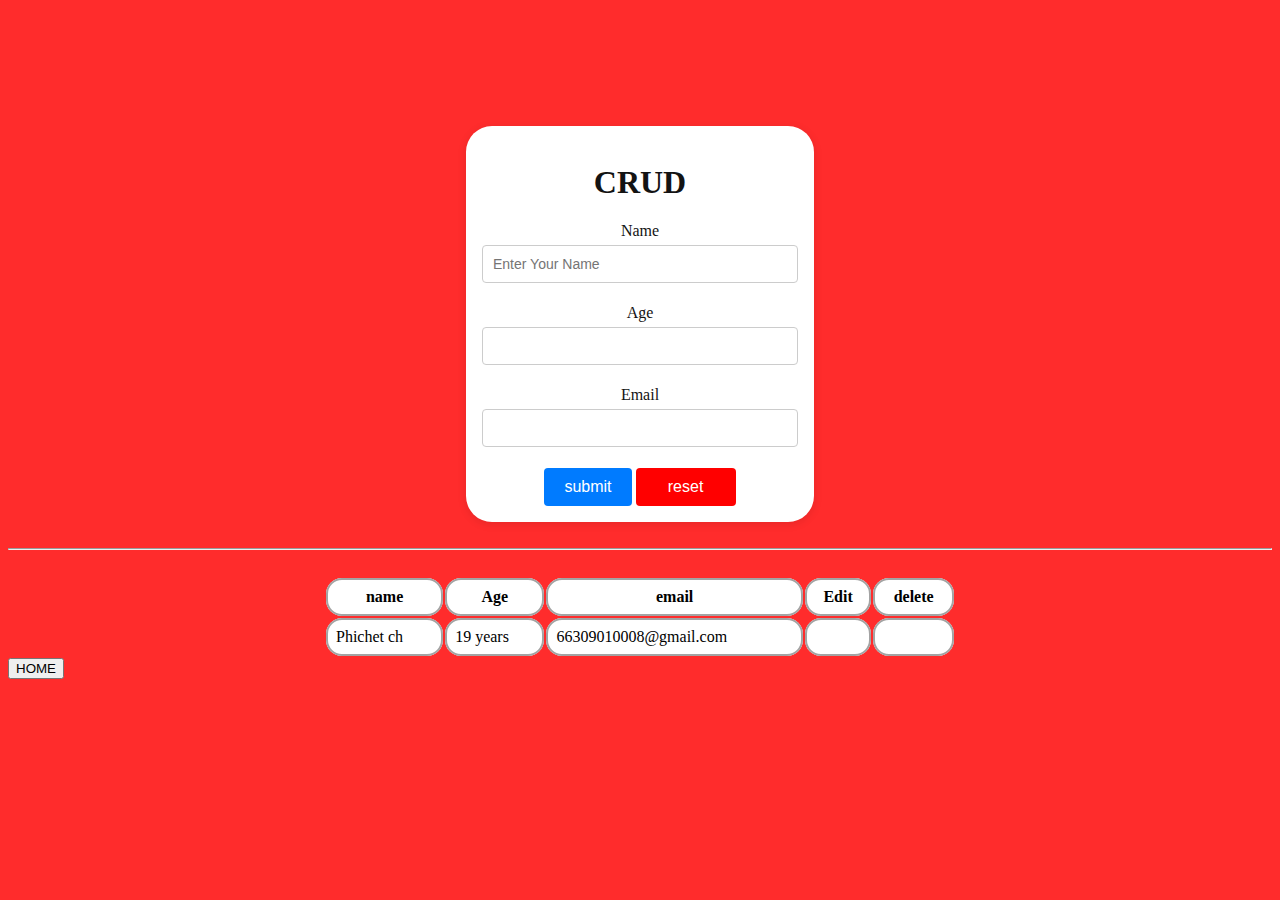
<file: edit.html>
<!DOCTYPE html>
<html lang="en">

<head>
    <meta charset="UTF-8">
    <meta http-equiv="X-UA-Compatible" content="IE=edge">
    <meta name="viewport" content="width=device-width, initial-scale=1.0">
    <title>CRUD</title>
</head>

<body>
    <div class="container">
        <h1>CRUD</h1>
        <form id="form-input" onsubmit="event.preventDefault(); formSubmit();">
            <div>
                

                <p for="txtName">Name <input type="text" id="txtName" name="txtName" placeholder="Enter Your Name"
                        required></p>
                <p for="txtAge">Age <input type="age" name="txtAge" id="txtAge" required></p>
                <p for="txtEmail">Email <input type="email" id="txtEmail" name="txtEmail" required></p>
                <input type="submit" value="submit" onclick="Read()">
                <input type="reset" value="reset" onclick="ClearForm()">

            </div>

        </form>

    </div>
    <br>
    <hr>
    <br>
    <div>
        <section>
            <table id="tblContact">
                <tr>
                    <th>name</th>
                    <th>Age</th>
                    <th>email</th>
                    <th>Edit</th>
                    <th>delete</th>

                </tr>
                <tbody>
                    <tr>
                        <td id="Tdname"></td>
                        <td id="Tdage"></td>
                        <td id="Tdemail"></td>
                        <td id="Tdedit" class="op"></td>
                        <td id="Tddel" class="po"></td>


                    </tr>
                </tbody>
            </table>
        </section>
    </div>
    <div>
        <a href="index.html"><input type="button" value="HOME" ></a>
    </div>


    <link rel="stylesheet" href="edit.css">
    <script src="edit.js"></script>
</body>

</html>
</file>
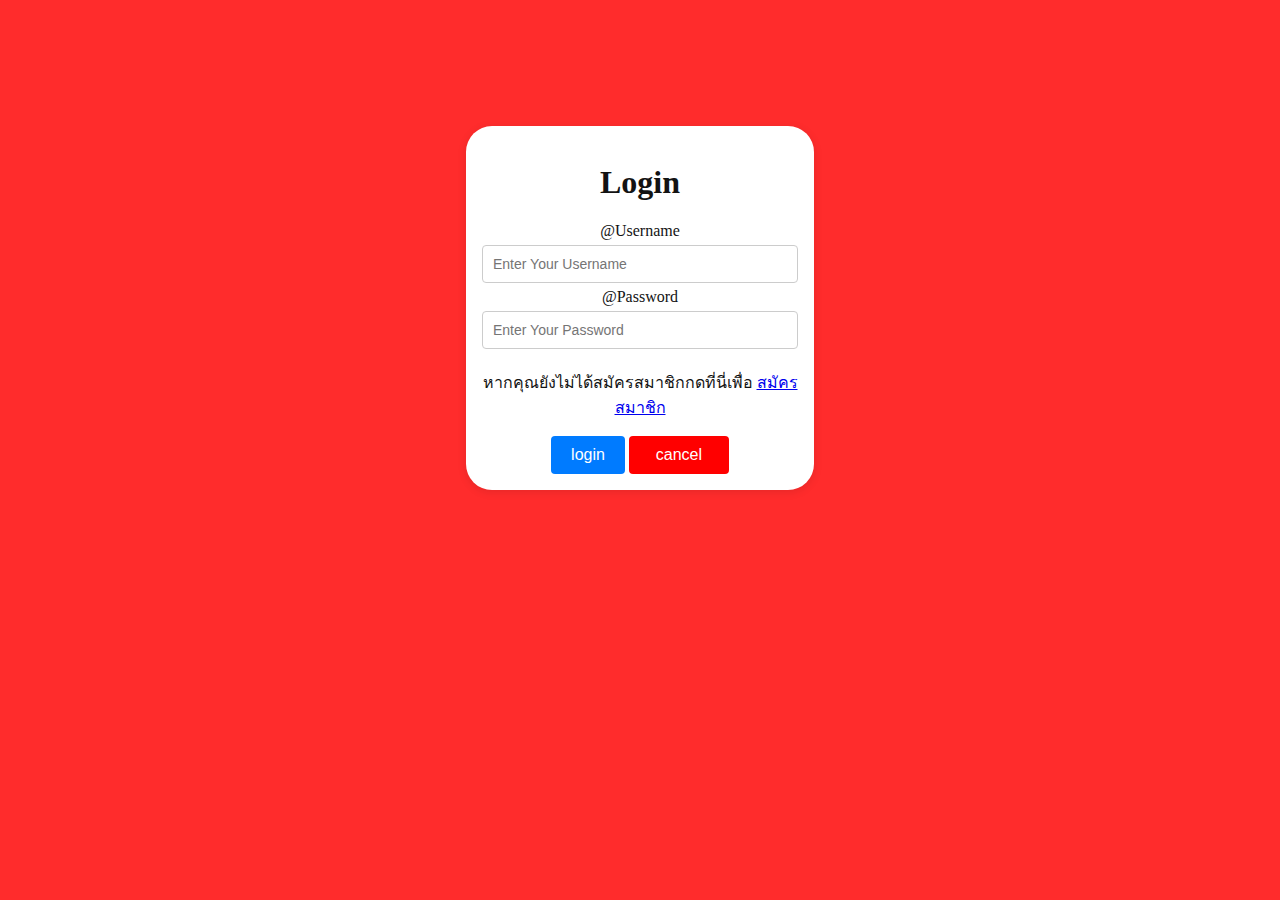
<file: login.html>
<!DOCTYPE html>
<html lang="en">

<head>
    <meta charset="UTF-8">
    <meta http-equiv="X-UA-Compatible" content="IE=edge">
    <meta name="viewport" content="width=device-width, initial-scale=1.0">
    <title>login</title>
</head>

<body>
    <div class="container">
        <h1>Login</h1>

        <form id="form-input" onsubmit="return validateForm()" action="edit.html">

            <div class="input-control"> 
                <label for="user">@Username</label>
                <input type="text" id="username" placeholder="Enter Your Username">
            </div>
            <div class="input-control"> 
                <label for="pass">@Password</label>
                <input type="password" id="password" placeholder="Enter Your Password">
            </div>
                <p>หากคุณยังไม่ได้สมัครสมาชิกกดที่นี่เพื่อ <a href="register.html">สมัครสมาชิก</a></p>
                <input type="submit" value="login" >
                <input type="reset" value="cancel">


        </form>
    </div>
    <link rel="stylesheet" href="login.css">
    <script src="login.js"></script>
</body>

</html>
</file>
<file: edit.css>
body {
    cursor: crosshair;
    /* Set the initial background color/image */
    background-color: #ff2c2c; /* Example background color */
    background-image: url(''); /* Example background image */
    
    
}

@keyframes animatedBackground {
    0% {
        background-color: #00eeff; 
        background-position: center top;
        
    }
    50% {
        background-color: #ffa3a3; 
        background-position: center center;
    }
    100% {
        background-color: #29ffbf; 
        background-position: center bottom;
    }
}

body {
    animation: animatedBackground 10s ease infinite;
}
.container {
    background: rgb(255, 255, 255);
    color: rgb(19, 19, 19);
    text-align: center;
    width: 25%;
    padding: 16px;
    margin-top: 10%;
    margin-left: auto;
    margin-right: auto;
    border-radius: 26px;
    box-shadow: 0 2px 10px rgba(0, 0, 0,0.1);
}
/* .container input[type=submit] {
    background: rgb(42, 117, 255);
    cursor: pointer;
    padding: 15px;
    width: 100px;
    border:0;
    color: white;
} */
.container input[type=reset] {
    background: rgb(255, 42, 42);
    cursor: pointer;
    padding: 15px;
    width: 100px;
    border:0;
    color: white;
}
.container input[type="username"], 
textarea {
    padding: 10px;
    margin: 5px 0;
    border: 1px solid #ccc;
    border-radius: 4px;
    box-sizing: border-box;
    width: 100%; 
    font-size: 14px;
}
.container input[type="username"]:focus, 
textarea:focus {
    border-color: #3a9200; 
    outline: none; 
    box-shadow: 0 0 5px rgba(52, 97, 0, 0.5); 
}
.container input[type="username"]:disabled, 
textarea:disabled {
    background-color: #f0f0f0; 
    color: #666; 
}

.container input[type="password"], 
textarea {
    padding: 10px;
    margin: 5px 0;
    border: 1px solid #ccc;
    border-radius: 4px;
    box-sizing: border-box;
    width: 100%; 
    font-size: 14px;
}
.container input[type="password"]:focus, 
textarea:focus {
    border-color: #3a9200; 
    outline: none; 
    box-shadow: 0 0 5px rgba(52, 97, 0, 0.5); 
}
.container input[type="password"]:disabled, 
textarea:disabled {
    background-color: #f0f0f0; 
    color: #666; 
}
.container input[type="age"], 
textarea {
    padding: 10px;
    margin: 5px 0;
    border: 1px solid #ccc;
    border-radius: 4px;
    box-sizing: border-box;
    width: 100%; 
    font-size: 14px;
}
.container input[type="age"]:focus, 
textarea:focus {
    border-color: #3a9200; 
    outline: none; 
    box-shadow: 0 0 5px rgba(52, 97, 0, 0.5); 
}
.container input[type="age"]:disabled, 
textarea:disabled {
    background-color: #f0f0f0; 
    color: #666; 
}

.container input[type="email"], 
textarea {
    padding: 10px;
    margin: 5px 0;
    border: 1px solid #ccc;
    border-radius: 4px;
    box-sizing: border-box;
    width: 100%; 
    font-size: 14px;
}
.container input[type="email"]:focus, 
textarea:focus {
    border-color: #3a9200; 
    outline: none; 
    box-shadow: 0 0 5px rgba(52, 97, 0, 0.5); 
}
.container input[type="email"]:disabled, 
textarea:disabled {
    background-color: #f0f0f0; 
    color: #666; 
}

.container input[type="submit"] {
    padding: 10px 20px;
    background-color: #007bff;
    color: #fff; 
    border: none;
    border-radius: 4px;
    cursor: pointer;
    font-size: 16px;
}


.container input[type="submit"]:hover {
    background-color: #003369; 
    transition: 0.5s;
}


.container input[type="submit"]:focus {
    outline: none; 
    box-shadow: 0 0 5px rgba(0,123,255,0.5);
}

.container input[type="reset"] {
    padding: 10px 20px;
    background-color: #ff0000; 
    color: #fff; 
    border: none;
    border-radius: 4px;
    cursor: pointer;
    font-size: 16px;
}

/* Style when the submit button is hovered */
.container input[type="reset"]:hover {
    background-color: #b30000;
    transition: 0.5s;
}

/* Style when the submit button is focused */
.container input[type="reset"]:focus {
    outline: none;
    box-shadow: 0 0 5px rgba(255, 0, 0, 0.5);
}
.container input[type="text"], 
textarea {
    padding: 10px;
    margin: 5px 0;
    border: 1px solid #ccc;
    border-radius: 4px;
    box-sizing: border-box;
    width: 100%; 
    font-size: 14px;
}
.container input[type="text"]:focus, 
textarea:focus {
    border-color: #3a9200; 
    outline: none; 
    box-shadow: 0 0 5px rgba(52, 97, 0, 0.5); 
}
.container input[type="text"]:disabled, 
textarea:disabled {
    background-color: #f0f0f0; 
    color: #666; 
}
table {
    
    width: 50%;
    margin-left: auto;
    margin-right: auto;
    
}

tbody ,td, th {
    padding: 8px;
    border: 2px solid rgb(163, 163, 163);
    border-radius: 16px;
    background: white;

}
.container .op{
    color: #3a9200;
}
</file>
<file: login.css>
body {
    cursor: crosshair;
    /* Set the initial background color/image */
    background-color: #ff2c2c; /* Example background color */
    background-image: url(''); /* Example background image */
    
    
}

@keyframes animatedBackground {
    0% {
        background-color: #505050; 
        background-position: center top;
        
    }
    50% {
        background-color: #2d2d2d; 
        background-position: center center;
    }
    100% {
        background-color: #121212; 
        background-position: center bottom;
    }
}

body {
    animation: animatedBackground 10s ease infinite;
}
.container {
    background: rgb(255, 255, 255);
    color: rgb(19, 19, 19);
    text-align: center;
    width: 25%;
    padding: 16px;
    margin-top: 10%;
    margin-left: auto;
    margin-right: auto;
    border-radius: 26px;
    box-shadow: 0 2px 10px rgba(0, 0, 0,0.1);
}
/* .container input[type=submit] {
    background: rgb(42, 117, 255);
    cursor: pointer;
    padding: 15px;
    width: 100px;
    border:0;
    color: white;
} */
.container input[type=reset] {
    background: rgb(255, 42, 42);
    cursor: pointer;
    padding: 15px;
    width: 100px;
    border:0;
    color: white;
}
.container input[type="username"], 
textarea {
    padding: 10px;
    margin: 5px 0;
    border: 1px solid #ccc;
    border-radius: 4px;
    box-sizing: border-box;
    width: 100%; 
    font-size: 14px;
}
.container input[type="username"]:focus, 
textarea:focus {
    border-color: #3a9200; 
    outline: none; 
    box-shadow: 0 0 5px rgba(52, 97, 0, 0.5); 
}
.container input[type="username"]:disabled, 
textarea:disabled {
    background-color: #f0f0f0; 
    color: #666; 
}

.container input[type="password"], 
textarea {
    padding: 10px;
    margin: 5px 0;
    border: 1px solid #ccc;
    border-radius: 4px;
    box-sizing: border-box;
    width: 100%; 
    font-size: 14px;
}
.container input[type="password"]:focus, 
textarea:focus {
    border-color: #3a9200; 
    outline: none; 
    box-shadow: 0 0 5px rgba(52, 97, 0, 0.5); 
}
.container input[type="password"]:disabled, 
textarea:disabled {
    background-color: #f0f0f0; 
    color: #666; 
}
.container input[type="submit"] {
    padding: 10px 20px;
    background-color: #007bff;
    color: #fff; 
    border: none;
    border-radius: 4px;
    cursor: pointer;
    font-size: 16px;
}


.container input[type="submit"]:hover {
    background-color: #003369; 
    transition: 0.5s;
}


.container input[type="submit"]:focus {
    outline: none; 
    box-shadow: 0 0 5px rgba(0,123,255,0.5);
}

.container input[type="reset"] {
    padding: 10px 20px;
    background-color: #ff0000; 
    color: #fff; 
    border: none;
    border-radius: 4px;
    cursor: pointer;
    font-size: 16px;
}

/* Style when the submit button is hovered */
.container input[type="reset"]:hover {
    background-color: #b30000;
    transition: 0.5s;
}

/* Style when the submit button is focused */
.container input[type="reset"]:focus {
    outline: none;
    box-shadow: 0 0 5px rgba(255, 0, 0, 0.5);
}
.container input[type="text"], 
textarea {
    padding: 10px;
    margin: 5px 0;
    border: 1px solid #ccc;
    border-radius: 4px;
    box-sizing: border-box;
    width: 100%; 
    font-size: 14px;
}
.container input[type="text"]:focus, 
textarea:focus {
    border-color: #3a9200; 
    outline: none; 
    box-shadow: 0 0 5px rgba(52, 97, 0, 0.5); 
}
.container input[type="text"]:disabled, 
textarea:disabled {
    background-color: #f0f0f0; 
    color: #666; 
}
table {
    
    width: 50%;
    margin-left: auto;
    margin-right: auto;
    
}

tbody ,td, th {
    padding: 8px;
    border: 2px solid rgb(163, 163, 163);
    border-radius: 16px;
    background: white;

}
</file>
